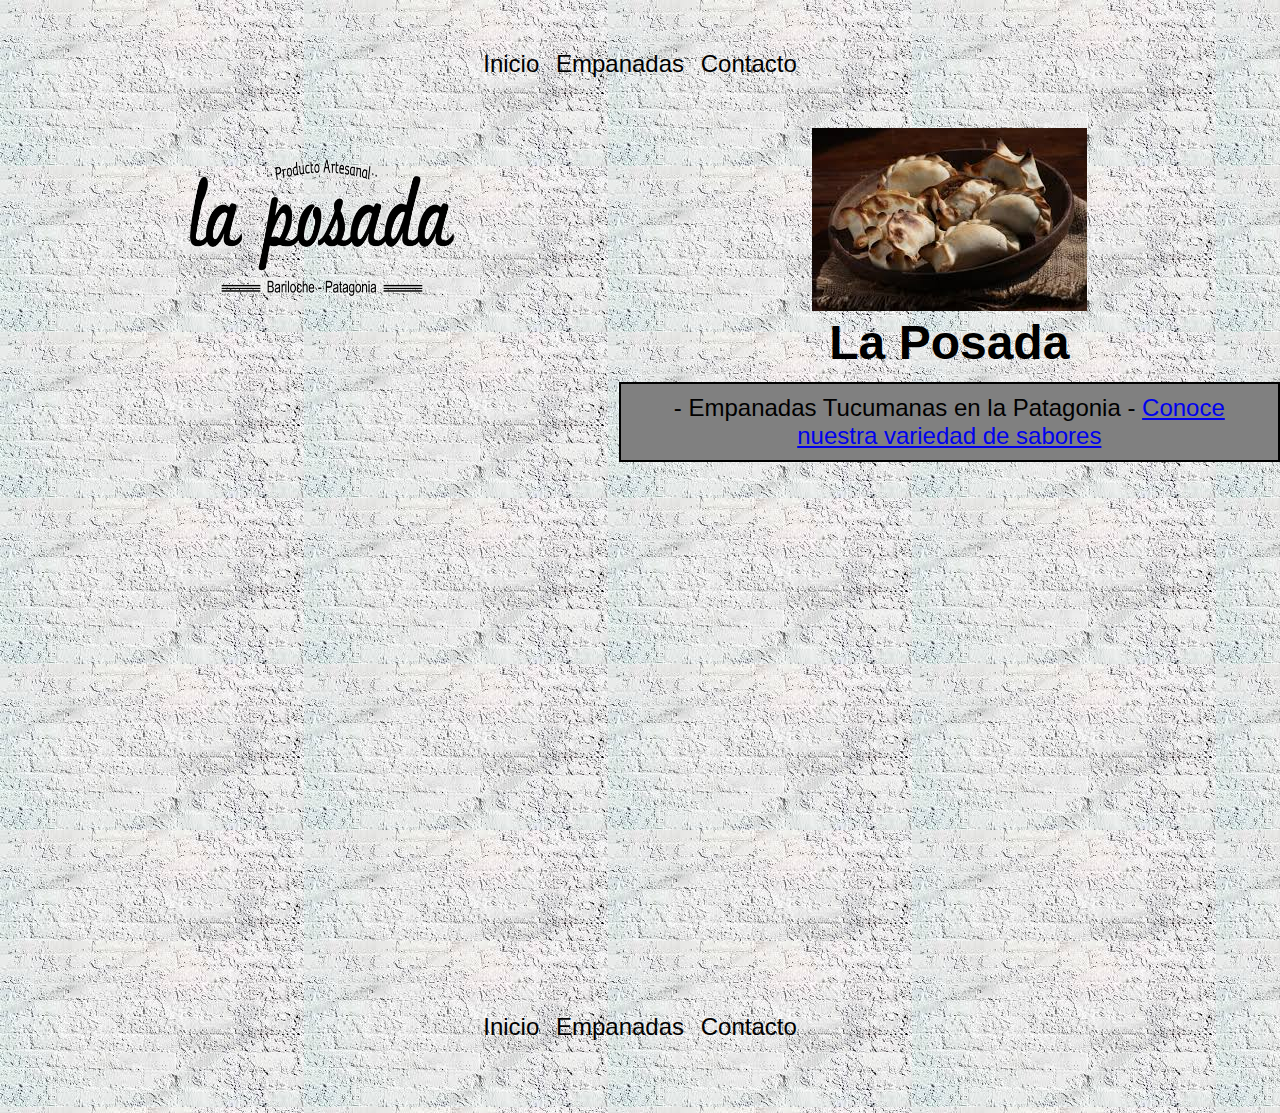
<file: index.html>
<!DOCTYPE html>
<html lang="en">
<head>
    <meta charset="UTF-8">
    <meta name="viewport" content="width=device-width, initial-scale=1.0">
    <title>La Posada</title>
    <link rel="stylesheet" href="styles.css">
</head>
<body>
    <header>
        <nav>
            <ul>
                <li><a href="\">Inicio</a></li>
                <li><a href="empanadas.html">Empanadas</a></li>
                <li><a href="contacto.html">Contacto</a></li>
            </ul>
        </nav>
    </header>
    <main>
        <aside><img class="logo" src="images/logo_sin_fondo.png" alt="La Posada"></aside>
        <article>
          <img style= "max-width: 100%"; src="images/banner.jpg" class="banner" alt="">
          <h1>La Posada </h1>
          <p class="sub-title">
            - Empanadas Tucumanas en la Patagonia -
            <a href="empanadas.html">Conoce nuestra variedad de sabores</a>
          </p>
        </article>
      </main>
      <footer>
        <nav>
          <ul>
            <li><a href="/">Inicio</a></li>
            <li><a href="empanadas.html">Empanadas</a></li>
            <li><a href="contacto.html">Contacto</a></li>
          </ul>
        </nav>
      </footer>
</body>
</html>
</file>
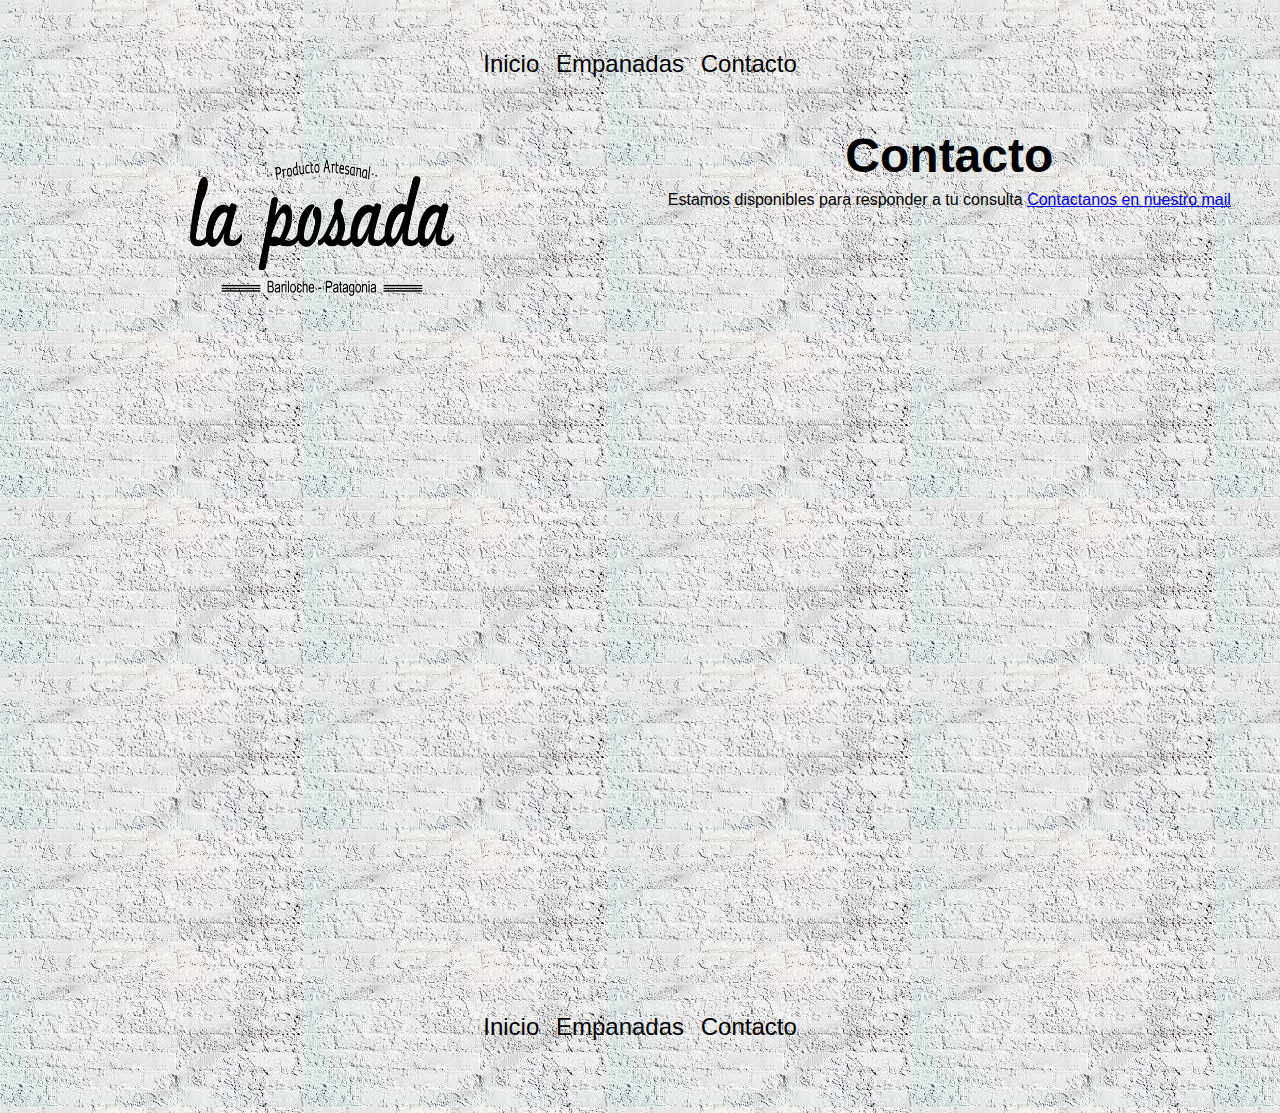
<file: contacto.html>
<!DOCTYPE html>
<html lang="en">
<head>
    <meta charset="UTF-8">
    <meta name="viewport" content="width=device-width, initial-scale=1.0">
    <title>La Posada</title>
    <link rel="stylesheet" href="styles.css">
</head>
<body>
    <header>
        <nav>
            <ul>
                <li><a href="/">Inicio</a></li>
                <li><a href="empanadas.html">Empanadas</a></li>
                <li><a href="contacto.html">Contacto</a></li>
            </ul>
        </nav>
    </header>
    <main>
        <aside><img class="logo" src="images/logo_sin_fondo.png" alt="La Posada"></aside>
        <article>
         <h1>
             Contacto
             </h1>
         <p>    
             Estamos disponibles para responder a tu consulta
             <a href="mailto:marcelagriet@gmail.com?subject=Soporte%20Contacto">Contactanos en nuestro mail</a>
             </p>
        </article>
      </main>
      <footer>
        <nav>
          <ul>
            <li><a href="/">Inicio</a></li>
            <li><a href="empanadas.html">Empanadas</a></li>
            <li><a href="contacto.html">Contacto</a></li>
          </ul>
        </nav>
      </footer>
</body>
</html>
</file>
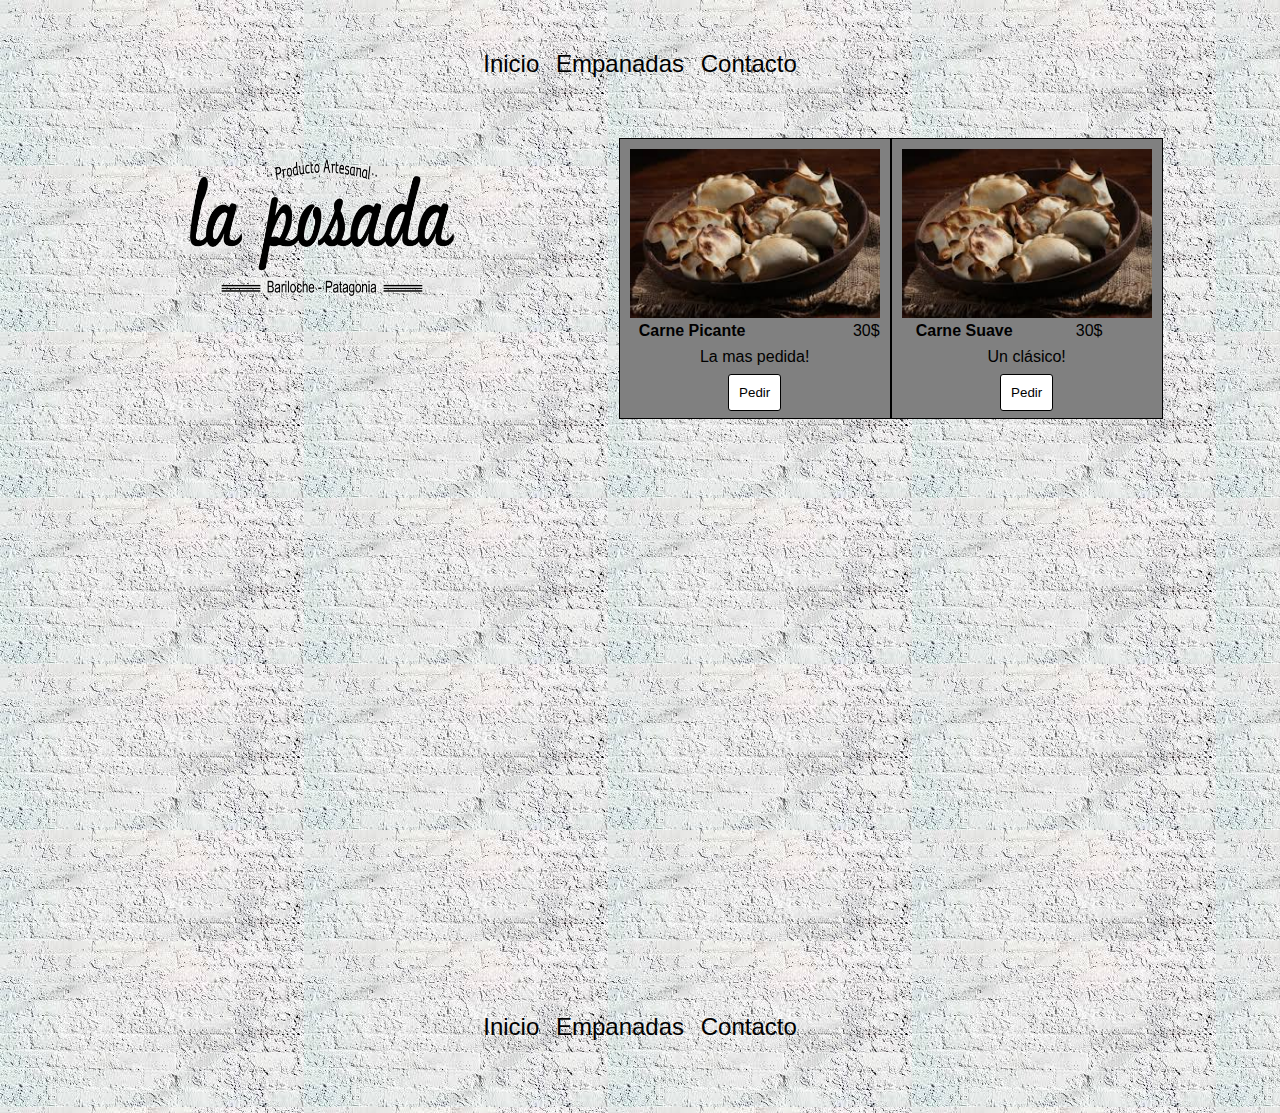
<file: empanadas.html>
<!DOCTYPE html>
<html lang="en">
<head>
    <meta charset="UTF-8">
    <meta name="viewport" content="width=device-width, initial-scale=1.0">
    <title>La Posada</title>
    <link rel="stylesheet" href="styles.css">
</head>
<body>
    <header>
        <nav>
            <ul>
                <li><a href="/">Inicio</a></li>
                <li><a href="empanadas.html">Empanadas</a></li>
                <li><a href="contacto.html">Contacto</a></li>
            </ul>
        </nav>
    </header>
    <main>
        <aside><img class="logo" src="images/logo_sin_fondo.png" alt="La Posada"></aside>
        <article>
         <section class="columns-desktop">
             <div class= "carnepicante">
                 <img src="images/banner.jpg">
                <div class= "columns" >
                    <div class= "title">
                    Carne Picante
                    </div>
                    <div class= "price">
                        30$
                    </div>
                </div>
                 <p> La mas pedida! </p> 
                 <button data-order = "carnepicante">
                     Pedir
                 </button>
             </div>
             <div class= "carnesuave">
                <img src="images/banner.jpg">
               <div class= "columns" >
                   <div class= "title">
                   Carne Suave
                   </div>
                   <div class= "price">
                       30$
                   </div>
               </div>
                <p> Un clásico! </p> 
                <button data-order = "carnesuave">
                    Pedir
                </button>
            </div>
   
         </section>
        </article>
      </main>
      <footer>
        <nav>
          <ul>
            <li><a href="/">Inicio</a></li>
            <li><a href="empanadas.html">Empanadas</a></li>
            <li><a href="contacto.html">Contacto</a></li>
          </ul>
        </nav>
      </footer>
</body>
<script src="empanadas.js"></script>
</html>
</file>
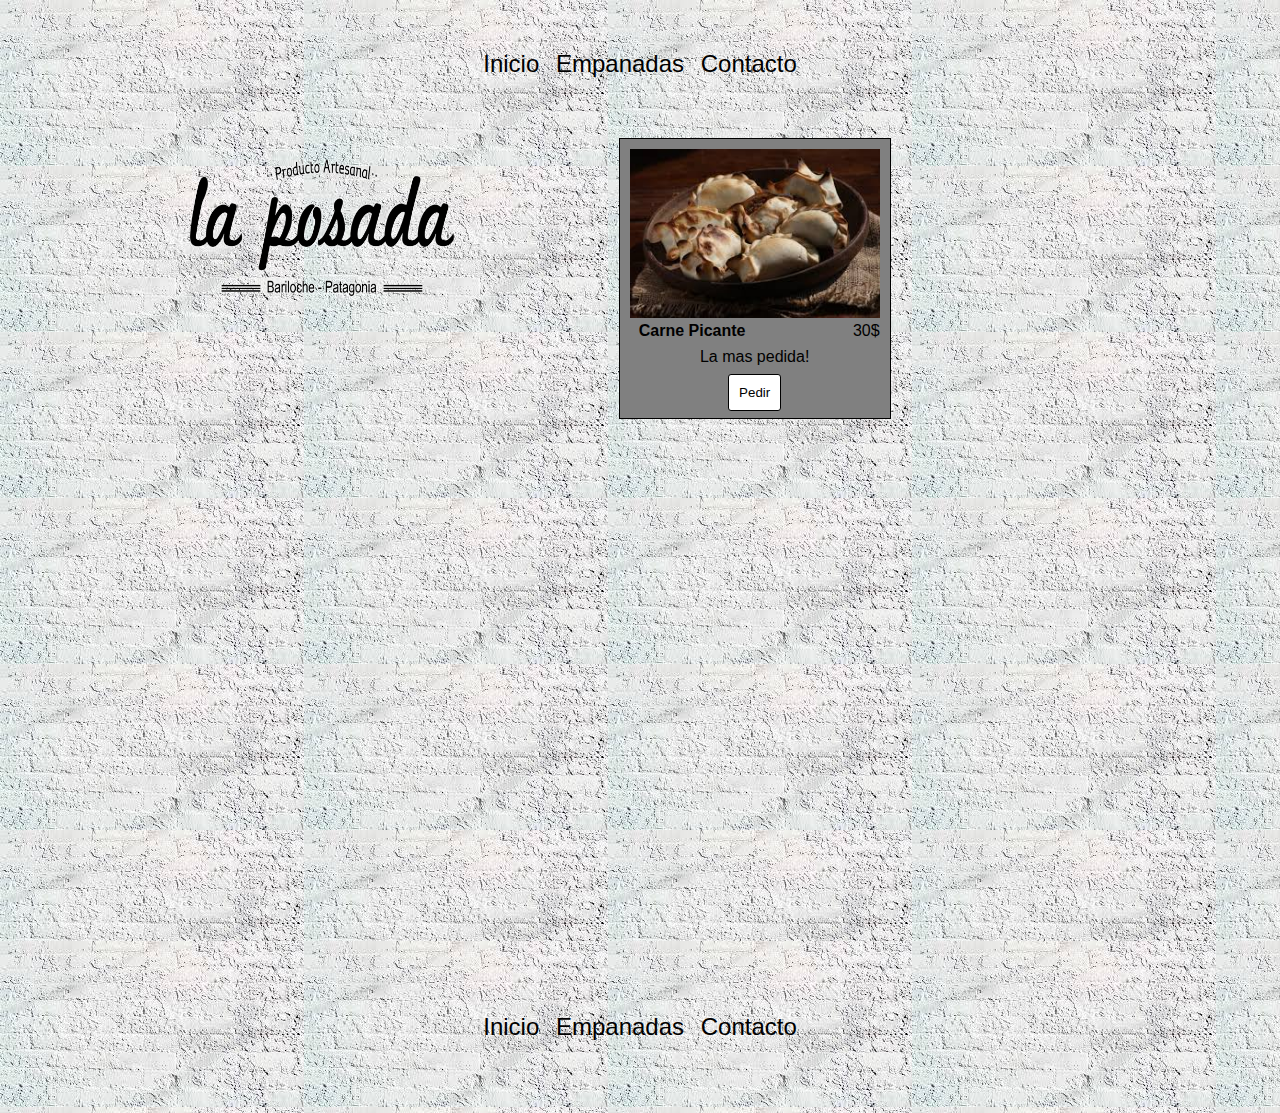
<file: empanadas2.html>
<!DOCTYPE html>
<html lang="en">
<head>
    <meta charset="UTF-8">
    <meta name="viewport" content="width=device-width, initial-scale=1.0">
    <title>La Posada</title>
    <link rel="stylesheet" href="styles.css">
</head>
<body>
    <header>
        <nav>
            <ul>
                <li><a href="/">Inicio</a></li>
                <li><a href="empanadas.html">Empanadas</a></li>
                <li><a href="contacto.html">Contacto</a></li>
            </ul>
        </nav>
    </header>
    <main>
        <aside><img class="logo" src="images/logo_sin_fondo.png" alt="La Posada"></aside>
        <article>
         <section class="columns-desktop">
             <div class= "carnepicante">
                 <img src="images/banner.jpg">
                <div class= "columns" >
                    <div class= "title">
                    Carne Picante
                    </div>
                    <div class= "price">
                        30$
                    </div>
                </div>
                 <p> La mas pedida! </p> 
                 <button data-order = "carnepicante">
                     Pedir
                 </button>
               
         </section>
        </article>
      </main>
      <footer>
        <nav>
          <ul>
            <li><a href="/">Inicio</a></li>
            <li><a href="empanadas.html">Empanadas</a></li>
            <li><a href="contacto.html">Contacto</a></li>
          </ul>
        </nav>
      </footer>
</body>
</html>
</file>
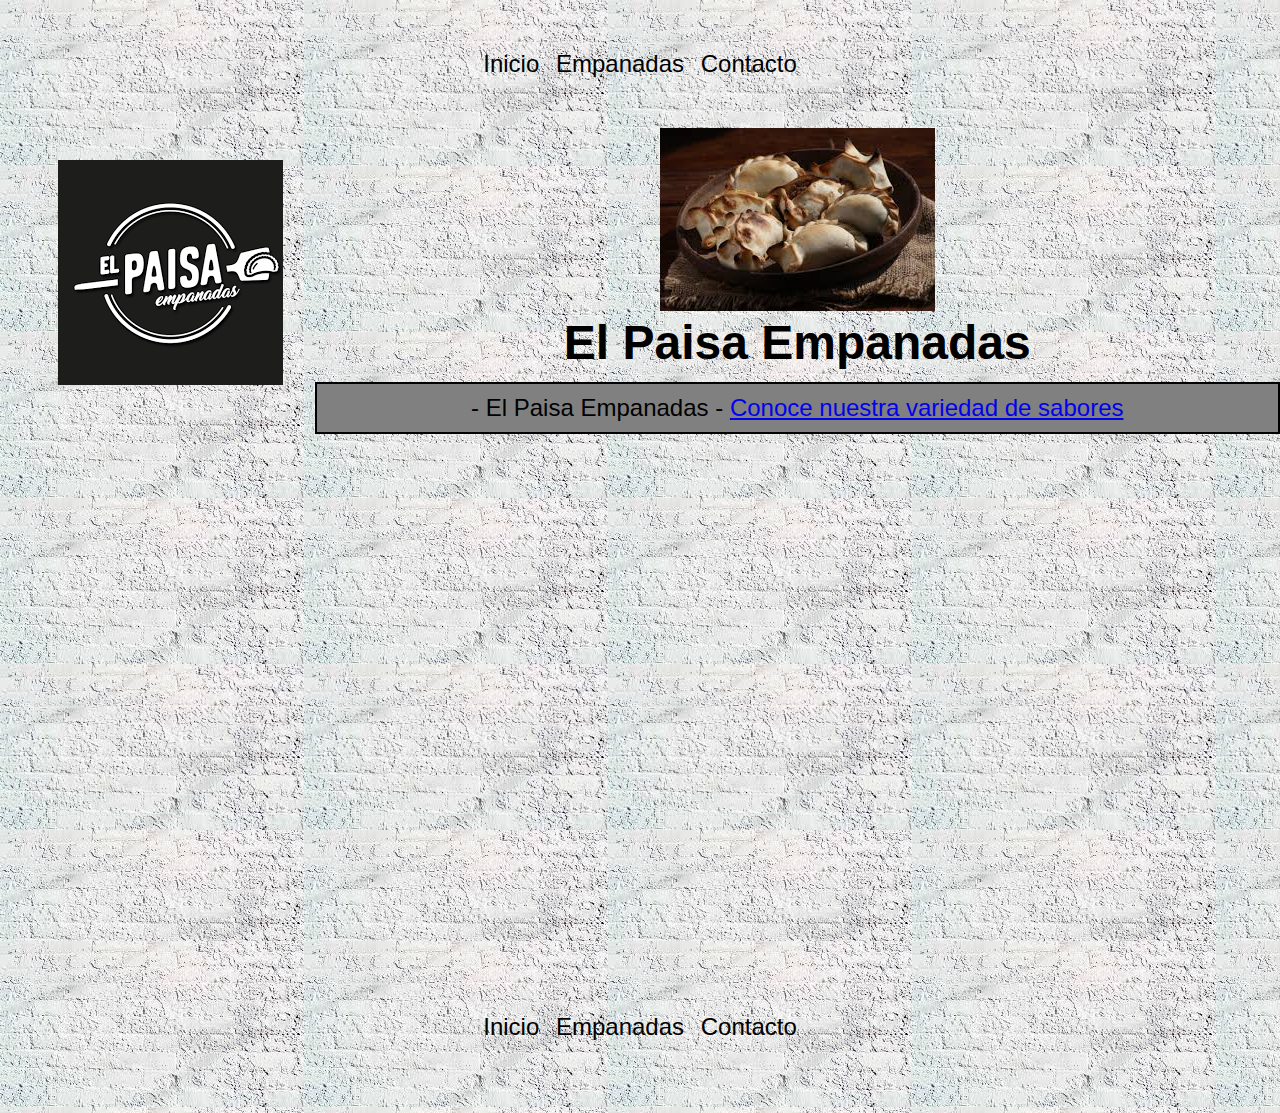
<file: indexpaisa.html>
<!DOCTYPE html>
<html lang="en">
<head>
    <meta charset="UTF-8">
    <meta name="viewport" content="width=device-width, initial-scale=1.0">
    <title>El Paisa</title>
    <link rel="stylesheet" href="styles.css">
</head>
<body>
    <header>
        <nav>
            <ul>
                <li><a href="/">Inicio</a></li>
                <li><a href="empanadas.html">Empanadas</a></li>
                <li><a href="contacto.html">Contacto</a></li>
            </ul>
        </nav>
    </header>
    <main>
        <aside><img src="images/el paisa.png" alt="El Paisa"></aside>
        <article>
          <img src="images/banner.jpg" class="banner" alt="">
          <h1>El Paisa Empanadas </h1>
          <p class="sub-title">
            - El Paisa Empanadas -
            <a href="empanadas.html">Conoce nuestra variedad de sabores</a>
          </p>
        </article>
      </main>
      <footer>
        <nav>
          <ul>
            <li><a href="/">Inicio</a></li>
            <li><a href="empanadas.html">Empanadas</a></li>
            <li><a href="contacto.html">Contacto</a></li>
          </ul>
        </nav>
      </footer>
             
</body>
</html>
</file>
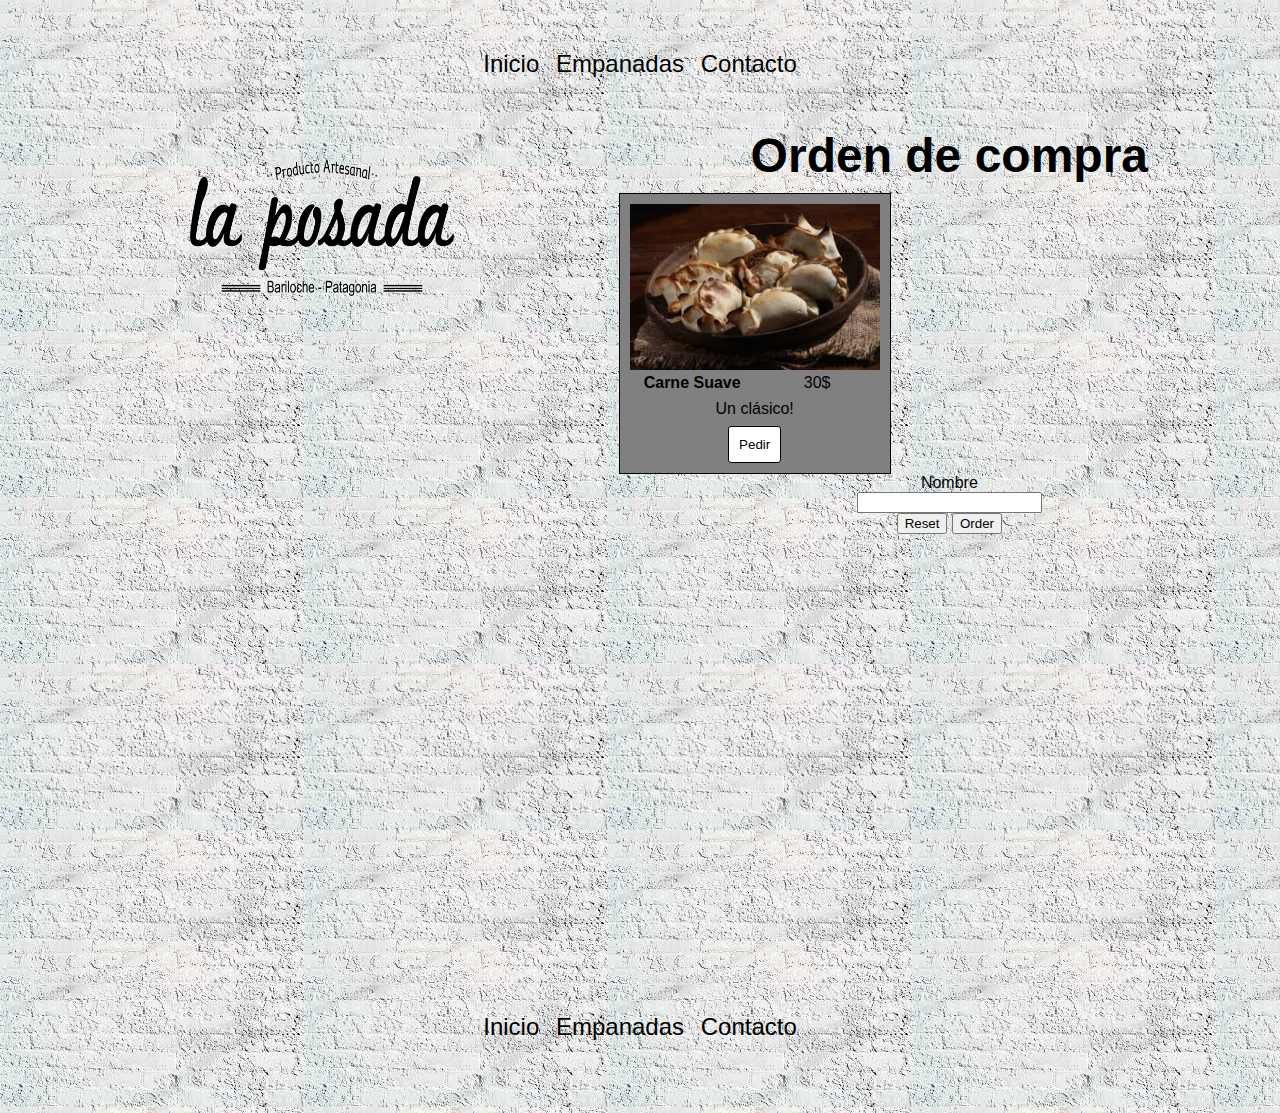
<file: order.html>
<!DOCTYPE html>
<html lang="en">
<head>
    <meta charset="UTF-8">
    <meta name="viewport" content="width=device-width, initial-scale=1.0">
    <title>La Posada</title>
    <link rel="stylesheet" href="styles.css">
</head>
<body>
    <header>
        <nav>
            <ul>
                <li><a href="\">Inicio</a></li>
                <li><a href="empanadas.html">Empanadas</a></li>
                <li><a href="contacto.html">Contacto</a></li>
            </ul>
        </nav>
    </header>
    <main>
        <aside><img class="logo" src="images/logo_sin_fondo.png" alt="La Posada"></aside>
        <article>
         <h1>
             Orden de compra
         </h1>
         <div class= "carnesuave">
           <img src="images/banner.jpg">
          <div class= "columns" >
              <div class= "title">
              Carne Suave
              </div>
              <div class= "price">
                  30$
              </div>
          </div>
           <p> Un clásico! </p> 
           <button data-order = "carnesuave">
               Pedir
           </button>
       </div>
         <form action="http://jkorpela.fi/cgi-bin/echo.cgi", method="POST">
             <div class= 'input-group'>
                 <div>
                     <label for="first-name"> Nombre</label>
                 </div>
                 <div>
                     <input type="text" name="first-name" id="first-name">
                 </div>
             </div>
<input type= 'reset' value="Reset">
<input type="submit" value="Order">
         </form>
        </article>
      </main>
      <footer>
        <nav>
          <ul>
            <li><a href="/">Inicio</a></li>
            <li><a href="empanadas.html">Empanadas</a></li>
            <li><a href="contacto.html">Contacto</a></li>
          </ul>
        </nav>
      </footer>
</body>
<script> 
window.addEventListener('DOMContentLoaded',() => {
    const order = localStorage.getItem('order')
    if (order) {
        const empanadasOrder = JSON.parse(order)
        const empanada = document.querySelector('.carnepicante')
        const title = empanada.querySelector('.title')
        const price = empanadasOrder.querySelector('.price')

        title.innerText = empanadasOrder.title
        price.innerText = empanadasOrder.price
        
        const img = empanada.querySelector('img')
        
        img.setAttribute('src', `images/${empanadasOrder.id`}.jpeg)

    }
})
</script>
</html>
</file>
<file: styles.css>
*{
    margin: 0;
}
html, body{
    height: 100%;
}

body{
    font-family:Verdana, Geneva, Tahoma, sans-serif;
    background-color:gray;
}

p{
    margin: 0.5em 0 0.5em 0;
}

header{
    display: block;
    position: fixed;
    top: 0;
    left: 0;
    width: 100%;
    background-color:ivory;
    padding: 50px 0 50px 0;
    background-image: url("images/fondo.jpg");
    text-align:center;
    font-size: 1.5em;
}

nav a:visited,
nav a:link{
    color: black;
    text-decoration: none;
}

nav>ul{
    display: inline;
    padding: 0;
}

nav>ul>li{
    display: inline-block;
    list-style: none;
    margin: 0 5px 0 5px;
}

main {
display: block;
background-image: url("images/fondo.jpg");
padding-top: 8em;
padding-bottom: 3em;
text-align: center;
width: 100%;
height: 85%;
}

footer{
    display: block;
    background-image: url("images/fondo.jpg");
    padding: 3em;
    text-align: center;
    font-size: 1.5em;
    }

aside, article{
    padding: 2em;
    }

aside{
    text-align: center;
    }

article{
    width: 100%;
    padding: 0%;
}
@media only screen and (min-width: 768px) {
    main {
        display: flex;
    }
    aside {
        margin-left: 2%;
    }
    .columns-desktop{
        display: flex;
        
    }
}

.logo{
    max-width: 50%;
}

h1 {
    font-size: 3em;
    margin-top: 0,5em;
}

.sub-title{
    background-color:gray;
    font-size: 1.5em;
    padding: 10px;
    border: solid 2px;
}

/* Catalogo */

.carnepicante{
    width: 250px;
    padding: 10px;
    margin-top: 10px;
    background-color: gray;
    border: solid 1px;
}

.carnepicante img{
width: 100%;
height: 65%;
object-fit: cover;
}

.carnepicante .title{
font-weight: bold;
}

.carnepicante .price{
    text-align: right;
}

.carnepicante .columns {
    max-width: 100%;
    display: flex;
}
.carnepicante .columns div{
    width: 50%;
}

.carnepicante button{
    background-color:white;
    padding: 10px;
    border: solid 1px;
    border-radius: 3px;

}

.carnesuave{
    width: 250px;
    padding: 10px;
    margin-top: 10px;
    background-color: gray;
    border: solid 1px;
}

.carnesuave img{
width: 100%;
height: 65%;
object-fit: cover;
}

.carnesuave .title{
font-weight: bold;
}

..carnesuave .price{
    text-align: right;
}

.carnesuave .columns {
    max-width: 100%;
    display: flex;
}
.carnesuave .columns div{
    width: 50%;
}

.carnesuave button{
    background-color:white;
    padding: 10px;
    border: solid 1px;
    border-radius: 3px;

}
</file>
